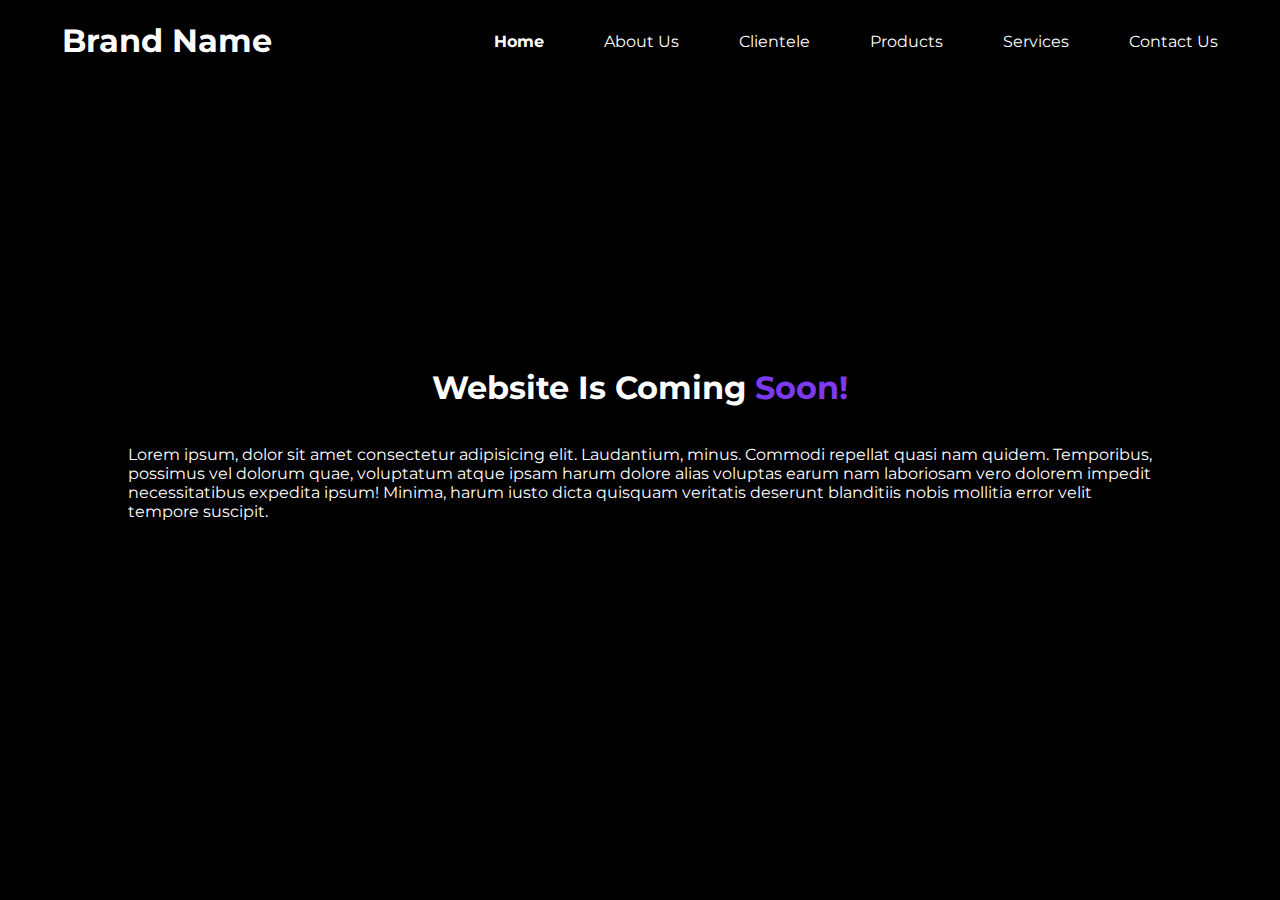
<file: index.html>
<!DOCTYPE html>
<html lang="en">
<head>
    <meta charset="UTF-8">
    <meta http-equiv="X-UA-Compatible" content="IE=edge">
    <meta name="viewport" content="width=device-width, initial-scale=1.0">
    <title>Company Website</title>
    <link rel="stylesheet" href="style.css">
</head>
<body>
        <header class="container">
            <div class="brand"><h1 class="brand_name"><a class="link" href="index.html">Brand Name</a></h1></div>
            <nav class="navbar">
                <ul class="navigation">
                    <li class="tab home"><a class="link link_nav link_home active" href="index.html">Home</a></li>
                    <li class="tab about_us"><a class="link link_nav link_about_us" href="about_us.html">About Us</a></li>
                    <li class="tab clientele"><a class="link link_nav link_clientele" href="clientele.html">Clientele</a></li>
                    <li class="tab products"><a class="link link_nav link_products" href="products.html">Products</a></li>
                    <li class="tab services"><a class="link link_nav link_services" href="services.html">Services</a></li>
                    <li class="tab contact_us"><a class="link link_nav link_contact_us" href="contact_us.html">Contact Us</a></li>
                </ul>
            </nav>            
        </header>
        <section class="section home">
            <h1 class="headline"> Website Is Coming <span class="highlighted_text">Soon!</span></h1>
            <p class="body-text">Lorem ipsum, dolor sit amet consectetur adipisicing elit. Laudantium, minus. Commodi repellat quasi nam quidem. Temporibus, possimus vel dolorum quae, voluptatum atque ipsam harum dolore alias voluptas earum nam laboriosam vero dolorem impedit necessitatibus expedita ipsum! Minima, harum iusto dicta quisquam veritatis deserunt blanditiis nobis mollitia error velit tempore suscipit.</p></section>
</body>
</html>
</file>
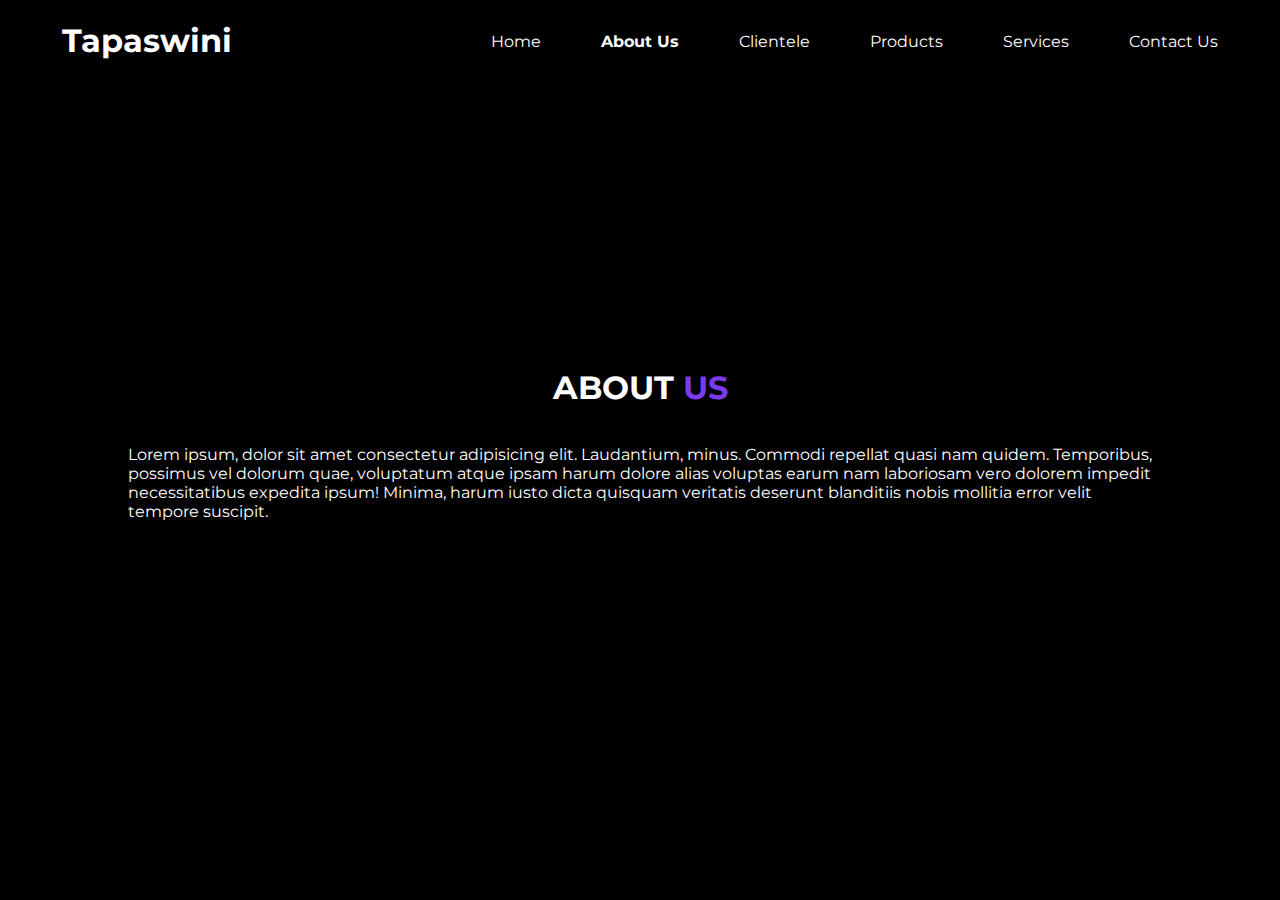
<file: about_us.html>
<!DOCTYPE html>
<html lang="en">
<head>
    <meta charset="UTF-8">
    <meta http-equiv="X-UA-Compatible" content="IE=edge">
    <meta name="viewport" content="width=device-width, initial-scale=1.0">
    <title>Tapaswini</title>
    <link rel="stylesheet" href="style.css">
</head>
<body>
        <header class="container">
            <div class="brand"><h1 class="brand_name"><a class="link" href="index.html">Tapaswini</a></h1></div>
            <nav class="navbar">
                <ul class="navigation">
                    <li class="tab home"><a class="link link_nav link_home" href="index.html">Home</a></li>
                    <li class="tab about_us"><a class="link link_nav link_about_us active" href="about_us.html">About Us</a></li>
                    <li class="tab clientele"><a class="link link_nav link_clientele" href="clientele.html">Clientele</a></li>
                    <li class="tab products"><a class="link link_nav link_products" href="products.html">Products</a></li>
                    <li class="tab services"><a class="link link_nav link_services" href="services.html">Services</a></li>
                    <li class="tab contact_us"><a class="link link_nav link_contact_us" href="contact_us.html">Contact Us</a></li>
                </ul>
            </nav>            
        </header>
        <section class="section home">
            <h1 class="headline">ABOUT <span class="highlighted_text">US</span></h1>
            <p class="body-text">Lorem ipsum, dolor sit amet consectetur adipisicing elit. Laudantium, minus. Commodi repellat quasi nam quidem. Temporibus, possimus vel dolorum quae, voluptatum atque ipsam harum dolore alias voluptas earum nam laboriosam vero dolorem impedit necessitatibus expedita ipsum! Minima, harum iusto dicta quisquam veritatis deserunt blanditiis nobis mollitia error velit tempore suscipit.</p></section>
</body>
</html>
</file>
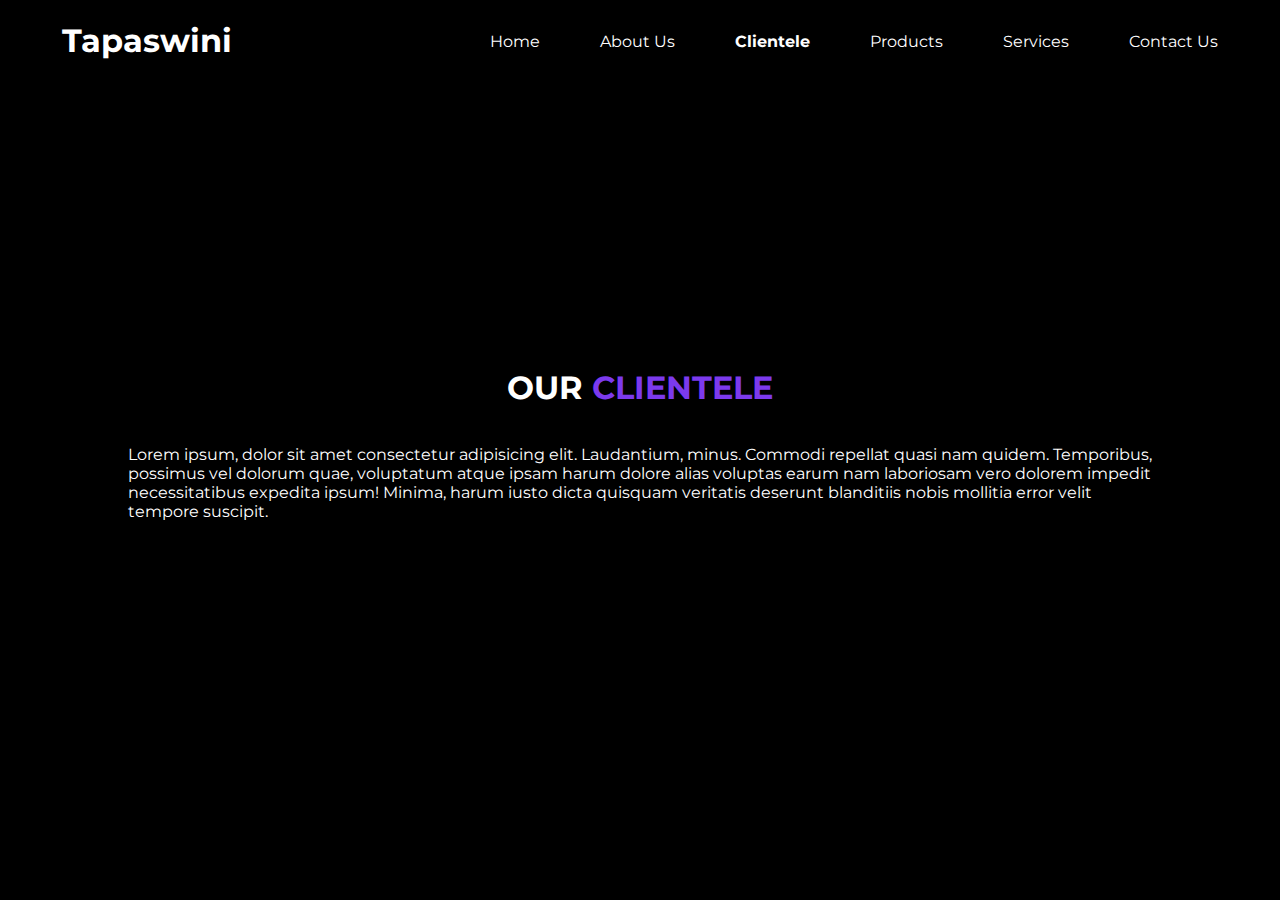
<file: clientele.html>
<!DOCTYPE html>
<html lang="en">
<head>
    <meta charset="UTF-8">
    <meta http-equiv="X-UA-Compatible" content="IE=edge">
    <meta name="viewport" content="width=device-width, initial-scale=1.0">
    <title>Tapaswini</title>
    <link rel="stylesheet" href="style.css">
</head>
<body>
        <header class="container">
            <div class="brand"><h1 class="brand_name"><a class="link" href="index.html">Tapaswini</a></h1></div>
            <nav class="navbar">
                <ul class="navigation">
                    <li class="tab home"><a class="link link_nav link_home" href="index.html">Home</a></li>
                    <li class="tab about_us"><a class="link link_nav link_about_us" href="about_us.html">About Us</a></li>
                    <li class="tab clientele"><a class="link link_nav link_clientele active" href="clientele.html">Clientele</a></li>
                    <li class="tab products"><a class="link link_nav link_products" href="products.html">Products</a></li>
                    <li class="tab services"><a class="link link_nav link_services" href="services.html">Services</a></li>
                    <li class="tab contact_us"><a class="link link_nav link_contact_us" href="contact_us.html">Contact Us</a></li>
                </ul>
            </nav>            
        </header>
        <section class="section home">
            <h1 class="headline">OUR <span class="highlighted_text">CLIENTELE</span></h1>
            <p class="body-text">Lorem ipsum, dolor sit amet consectetur adipisicing elit. Laudantium, minus. Commodi repellat quasi nam quidem. Temporibus, possimus vel dolorum quae, voluptatum atque ipsam harum dolore alias voluptas earum nam laboriosam vero dolorem impedit necessitatibus expedita ipsum! Minima, harum iusto dicta quisquam veritatis deserunt blanditiis nobis mollitia error velit tempore suscipit.</p></section>
</body>
</html>
</file>
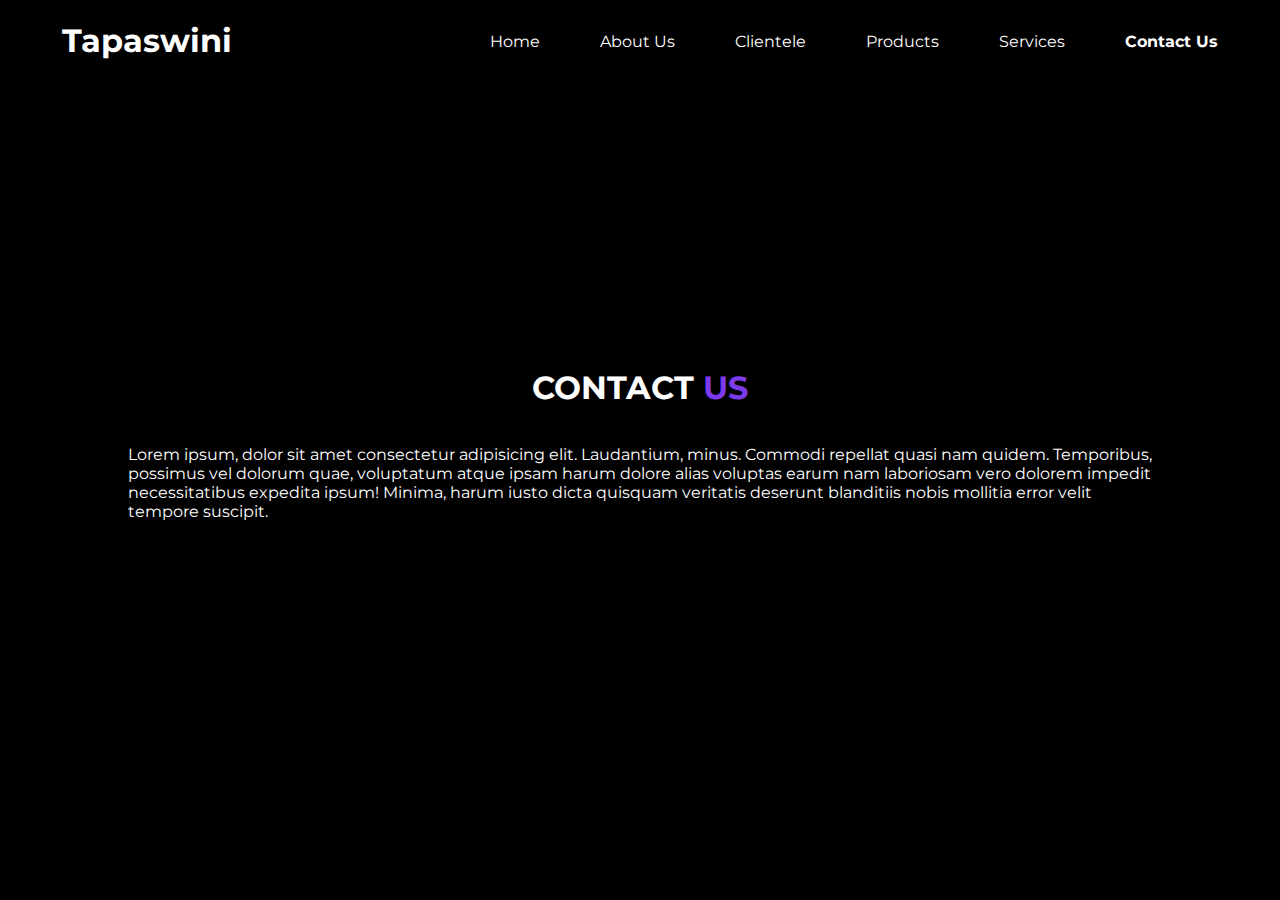
<file: contact_us.html>
<!DOCTYPE html>
<html lang="en">
<head>
    <meta charset="UTF-8">
    <meta http-equiv="X-UA-Compatible" content="IE=edge">
    <meta name="viewport" content="width=device-width, initial-scale=1.0">
    <title>Tapaswini</title>
    <link rel="stylesheet" href="style.css">
</head>
<body>
        <header class="container">
            <div class="brand"><h1 class="brand_name"><a class="link" href="index.html">Tapaswini</a></h1></div>
            <nav class="navbar">
                <ul class="navigation">
                    <li class="tab home"><a class="link link_nav link_home" href="index.html">Home</a></li>
                    <li class="tab about_us"><a class="link link_nav link_about_us" href="about_us.html">About Us</a></li>
                    <li class="tab clientele"><a class="link link_nav link_clientele" href="clientele.html">Clientele</a></li>
                    <li class="tab products"><a class="link link_nav link_products" href="products.html">Products</a></li>
                    <li class="tab services"><a class="link link_nav link_services" href="services.html">Services</a></li>
                    <li class="tab contact_us"><a class="link link_nav link_contact_us active" href="contact_us.html">Contact Us</a></li>
                </ul>
            </nav>            
        </header>
        <section class="section home">
            <h1 class="headline">CONTACT <span class="highlighted_text">US</span></h1>
            <p class="body-text">Lorem ipsum, dolor sit amet consectetur adipisicing elit. Laudantium, minus. Commodi repellat quasi nam quidem. Temporibus, possimus vel dolorum quae, voluptatum atque ipsam harum dolore alias voluptas earum nam laboriosam vero dolorem impedit necessitatibus expedita ipsum! Minima, harum iusto dicta quisquam veritatis deserunt blanditiis nobis mollitia error velit tempore suscipit.</p></section>
</body>
</html>
</file>
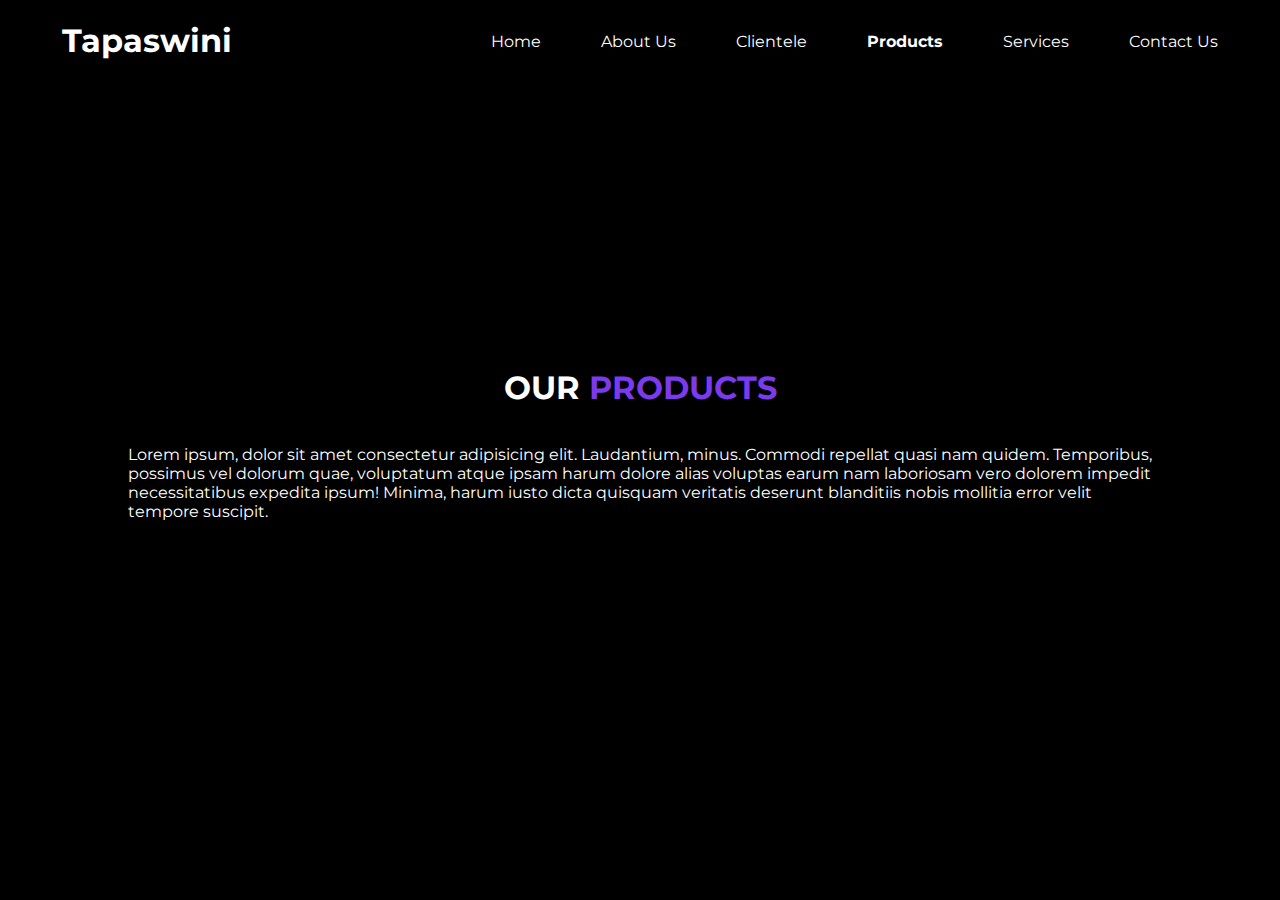
<file: products.html>
<!DOCTYPE html>
<html lang="en">
<head>
    <meta charset="UTF-8">
    <meta http-equiv="X-UA-Compatible" content="IE=edge">
    <meta name="viewport" content="width=device-width, initial-scale=1.0">
    <title>Tapaswini</title>
    <link rel="stylesheet" href="style.css">
</head>
<body>
        <header class="container">
            <div class="brand"><h1 class="brand_name"><a class="link" href="index.html">Tapaswini</a></h1></div>
            <nav class="navbar">
                <ul class="navigation">
                    <li class="tab home"><a class="link link_nav link_home" href="index.html">Home</a></li>
                    <li class="tab about_us"><a class="link link_nav link_about_us" href="about_us.html">About Us</a></li>
                    <li class="tab clientele"><a class="link link_nav link_clientele" href="clientele.html">Clientele</a></li>
                    <li class="tab products"><a class="link link_nav link_products active" href="products.html">Products</a></li>
                    <li class="tab services"><a class="link link_nav link_services" href="services.html">Services</a></li>
                    <li class="tab contact_us"><a class="link link_nav link_contact_us" href="contact_us.html">Contact Us</a></li>
                </ul>
            </nav>            
        </header>
        <section class="section home">
            <h1 class="headline">OUR <span class="highlighted_text">PRODUCTS</span></h1>
            <p class="body-text">Lorem ipsum, dolor sit amet consectetur adipisicing elit. Laudantium, minus. Commodi repellat quasi nam quidem. Temporibus, possimus vel dolorum quae, voluptatum atque ipsam harum dolore alias voluptas earum nam laboriosam vero dolorem impedit necessitatibus expedita ipsum! Minima, harum iusto dicta quisquam veritatis deserunt blanditiis nobis mollitia error velit tempore suscipit.</p></section>
</body>
</html>
</file>
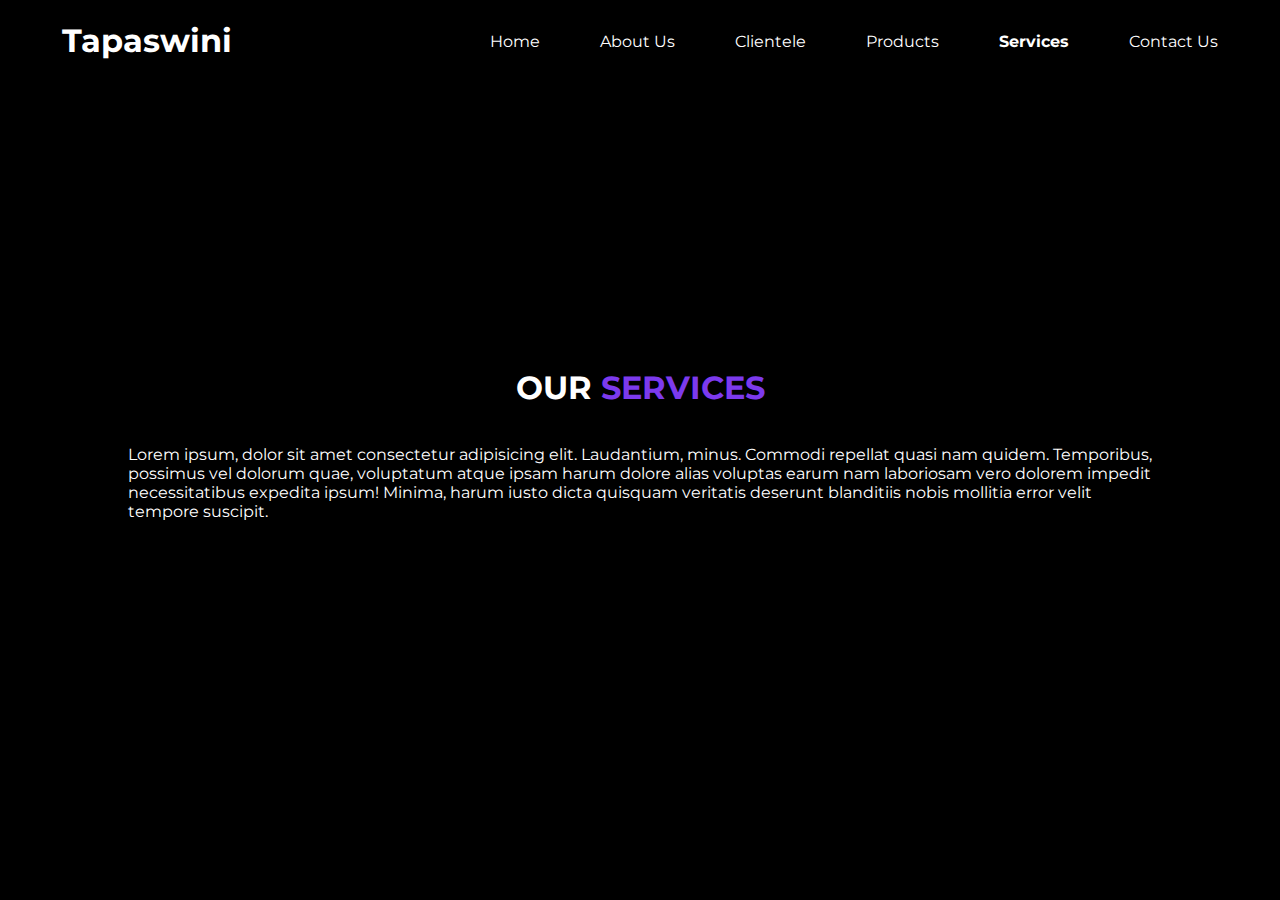
<file: services.html>
<!DOCTYPE html>
<html lang="en">
<head>
    <meta charset="UTF-8">
    <meta http-equiv="X-UA-Compatible" content="IE=edge">
    <meta name="viewport" content="width=device-width, initial-scale=1.0">
    <title>Tapaswini</title>
    <link rel="stylesheet" href="style.css">
</head>
<body>
        <header class="container">
            <div class="brand"><h1 class="brand_name"><a class="link" href="index.html">Tapaswini</a></h1></div>
            <nav class="navbar">
                <ul class="navigation">
                    <li class="tab home"><a class="link link_nav link_home" href="index.html">Home</a></li>
                    <li class="tab about_us"><a class="link link_nav link_about_us" href="about_us.html">About Us</a></li>
                    <li class="tab clientele"><a class="link link_nav link_clientele" href="clientele.html">Clientele</a></li>
                    <li class="tab products"><a class="link link_nav link_products" href="products.html">Products</a></li>
                    <li class="tab services"><a class="link link_nav link_services active" href="services.html">Services</a></li>
                    <li class="tab contact_us"><a class="link link_nav link_contact_us" href="contact_us.html">Contact Us</a></li>
                </ul>
            </nav>            
        </header>
        <section class="section home">
            <h1 class="headline">OUR <span class="highlighted_text">SERVICES</span></h1>
            <p class="body-text">Lorem ipsum, dolor sit amet consectetur adipisicing elit. Laudantium, minus. Commodi repellat quasi nam quidem. Temporibus, possimus vel dolorum quae, voluptatum atque ipsam harum dolore alias voluptas earum nam laboriosam vero dolorem impedit necessitatibus expedita ipsum! Minima, harum iusto dicta quisquam veritatis deserunt blanditiis nobis mollitia error velit tempore suscipit.</p></section>
</body>
</html>
</file>
<file: style.css>
@import url('https://fonts.googleapis.com/css2?family=Montserrat&display=swap');

:root {
    --primary-color: #7C3AED;
    --grey-color: #D1D5DB;
    --white-color: #ffffff;
    --black-color: #000000;
}

body {
    background-color: var(--black-color);
    color: var(--white-color);
    margin: 0px;
    font-family: 'Montserrat', sans-serif;
}
/* for semi-transparent background image on pseudo class */
.container::before {
    background: url("https://source.unsplash.com/1600x900/?coding") no-repeat center center/cover;
    content: "";
    position: absolute;
    top: 0px;
    left: 0px;
    right: 0px;
    bottom: 0px;
    opacity: 0.3;
    z-index: -1;
}

/* header - containing brand and navbar */
.container {
    display: flex;
    justify-content: space-between;
    /* border: 1px solid var(--white-color); */
}

/* brand */
.brand {
    margin: 0rem 2rem;
}

/* navbar */
.navbar {
    margin: 0rem;
}

/* navigation(ul) - inside navbar */
.navigation {
    display: flex;
    list-style: none;
    margin-top: 2rem;
    margin-right: 2rem;
}

/* links(li>a) in navigation(ul) */
.link {
    text-decoration: none;
    color: var(--white-color);
    background-color: transparent;
    border: none;
    outline: none;
    padding: 12px 30px 10px;
    position: relative;
}

.link_nav:before,
.link_nav:after {
    border: 0 solid transparent;
    transition: all 0.3s;
    content: '';
    height: 0;
    position: absolute;
    width: 0px;
}

.link_nav {
    font-size: 1rem;
}

.link_nav:before {
    border-top: 1px solid var(--white-color);
    right: 0;
    top: -4px;  
}

.link_nav:after {
    border-bottom: 1px solid var(--white-color);
    bottom: -4px;
    left: 0;
}

.link_nav:hover:before,
.link_nav:hover:after {
    width: 100%;
}

/* Active page */
.active{
    font-weight: bolder;
}

/* content */
.section{
    margin: auto;
    height: 80vh;
    width: 80vw;
    display: flex;
    align-items: center;
    justify-content: center;
    flex-direction: column;
}
/* temporary */
.highlighted_text {
    color: var(--primary-color);
}
</file>
